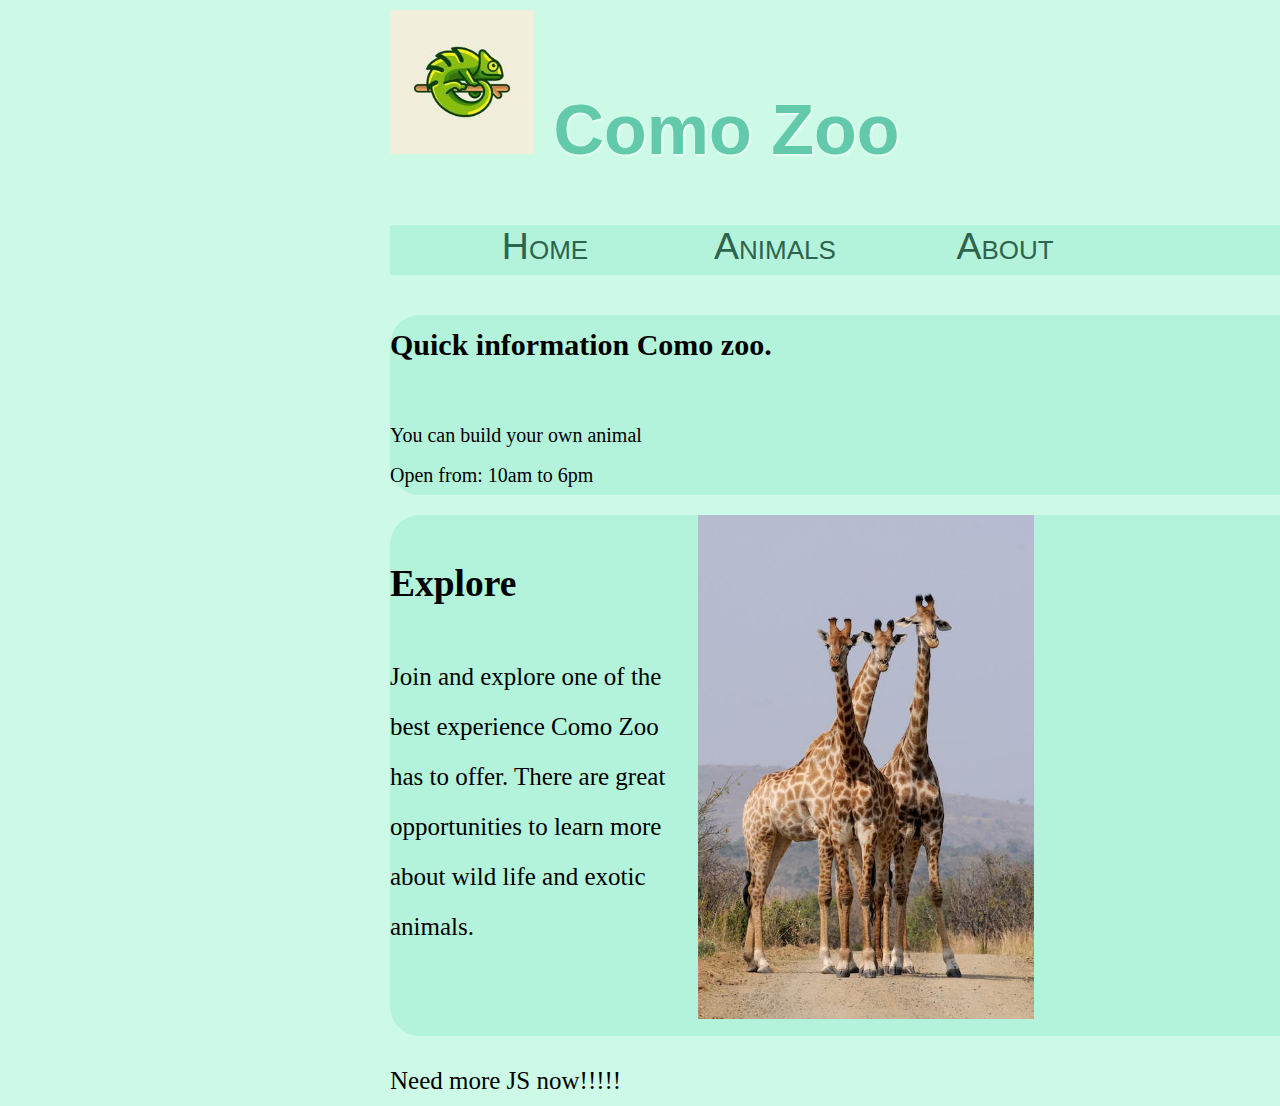
<file: index.html>
<!DOCTYPE html>
<html lang="en">
    <head>
        <meta charset="UTF-8"/>
        <meta http-equiv="X-UA-Compatible" content="IE=edge" />
        <meta name="viewport" content="width=device-width, initial-scale=1.0" />
        <title>Sprint A1 Lab 2</title>
        <link rel="stylesheet" href="styles.css" />
        <script src="script.js" defer></script>
        <script src="Components/header.js"></script>
    </head>
    <body>
        <cust-header></cust-header>
        <section id="information">
            <article>
                <h4>Quick information Como zoo.</h4>
                <p>You can build your own animal</p>
                <p>Open from: 10am to 6pm</p>
            </article>    
        </section>
        <section class="left">
            <article>
                <h2 class="subtitle">Explore</h2>
                <p>Join and explore one of the best experience Como Zoo has to offer. There are great opportunities to learn more about wild life and exotic animals. </p>
            </article>
        </section>
        <section class="right">
            <article>
                <img src="south-africa-hluhluwe-giraffes-pattern.jpg">
            </article>
        </section>
        <footer>Need more JS now!!!!!</footer>
    </body>
</html>
</file>
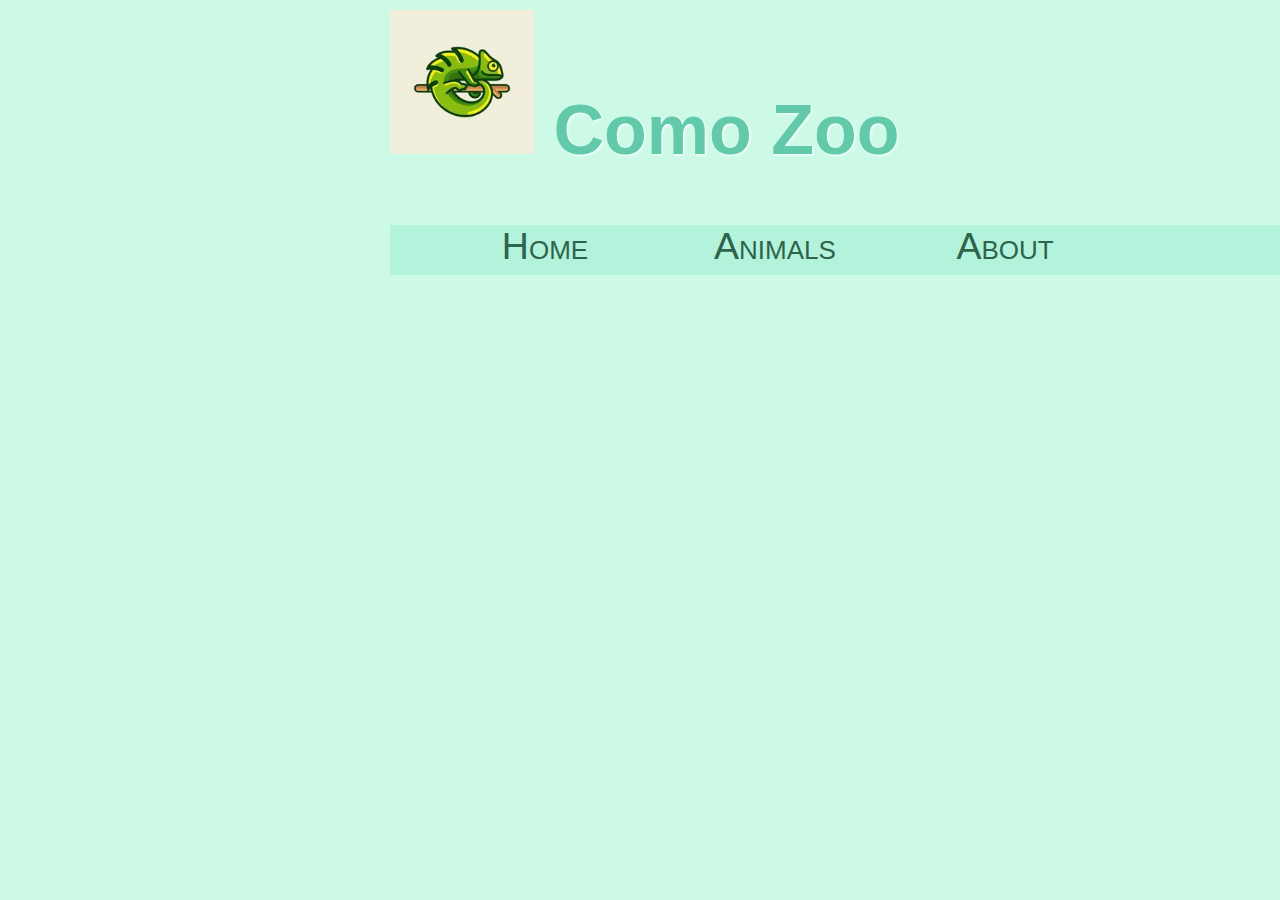
<file: About.html>
<!DOCTYPE html>
<html lang="en">
    <head>
        <meta charset="UTF-8"/>
        <meta http-equiv="X-UA-Compatible" content="IE=edge" />
        <meta name="viewport" content="width=device-width, initial-scale=1.0" />
        <title>Sprint A1 Lab 2</title>
        <link rel="stylesheet" href="styles.css" />
        <script src="script.js" defer></script>
        <script src="Components/header.js"></script>
    </head>
    <body>
        <cust-header></cust-header>
    </body>
</html>
</file>
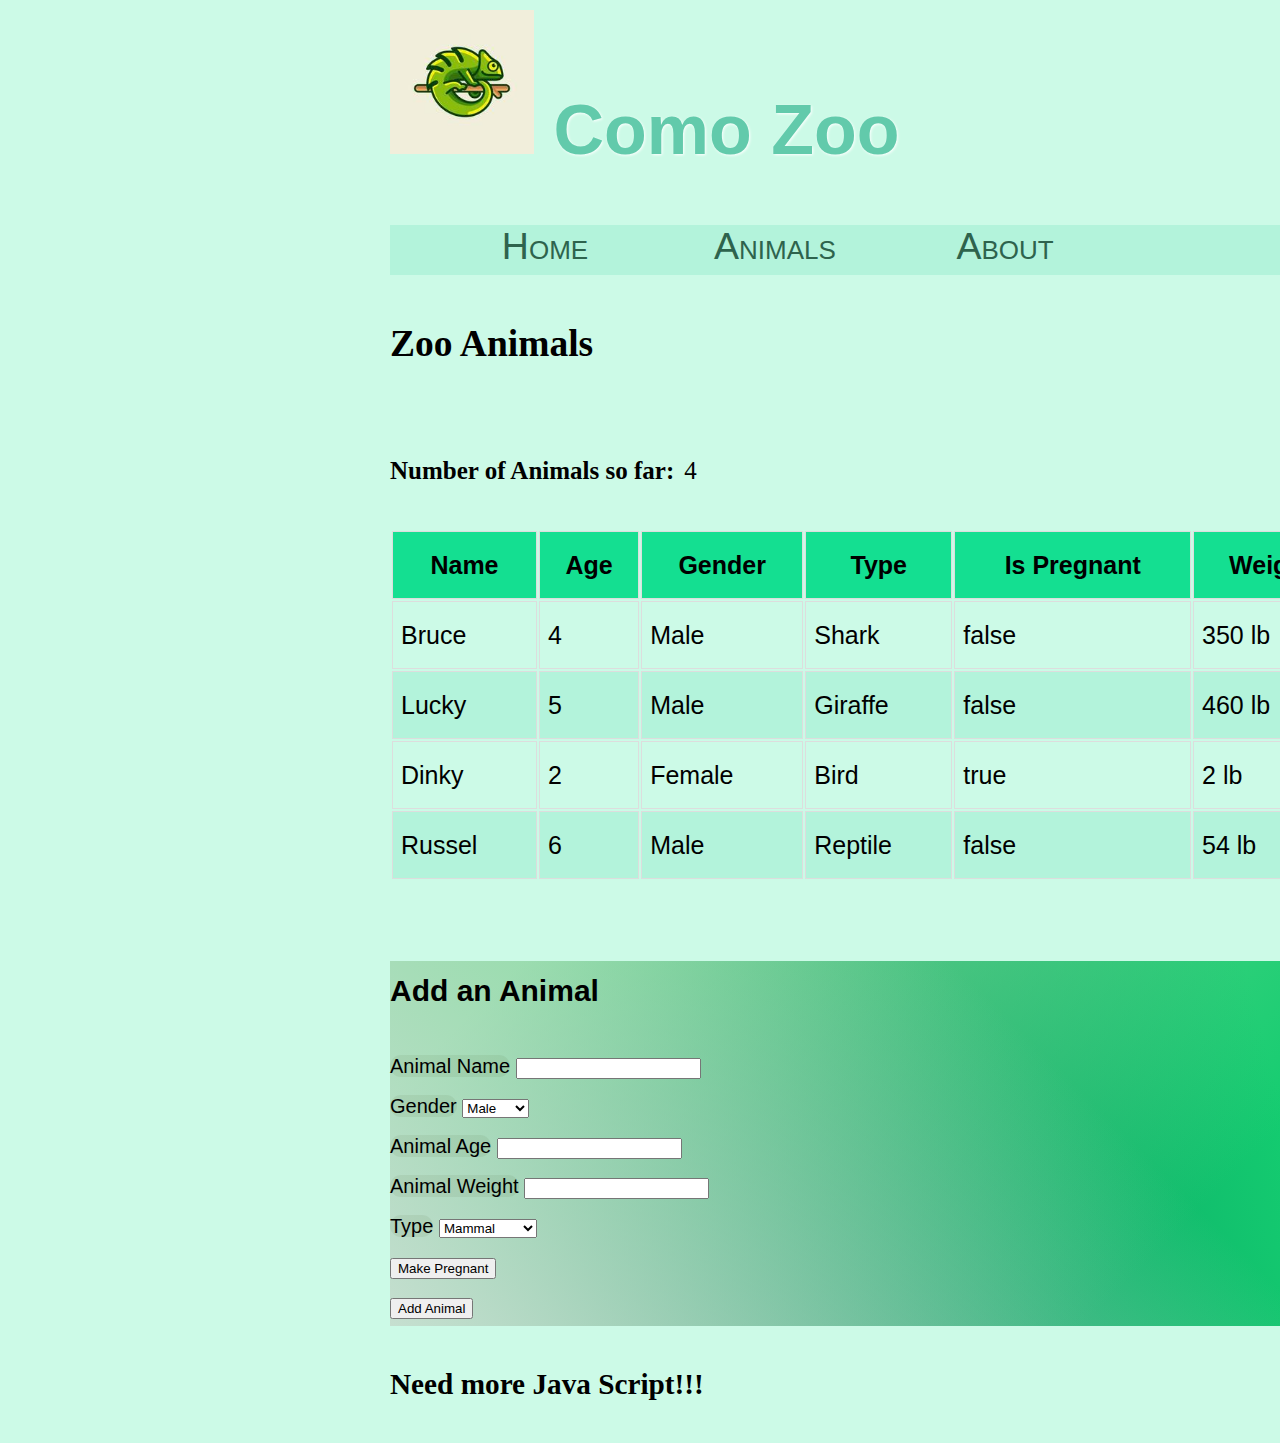
<file: zooAnimals.html>
<!DOCTYPE html>
<html lang="en">
    <head>
        <meta charset="UTF-8"/>
        <meta http-equiv="X-UA-Compatible" content="IE=edge" />
        <meta name="viewport" content="width=device-width, initial-scale=1.0" />
        <title>Sprint A1 Lab 2</title>
        <link rel="stylesheet" href="./styles.css" />
        <script src="./zooScript.js" defer></script>
        <script src="./Components/header.js"></script>
        <script src="./Components/AddAnimal.js"></script>
    </head>
    <body>
        <cust-header></cust-header>
        <article id="animal-list">
            <h2>Zoo Animals</h2>
            <div class="animalNumber">
                <h4>Number of Animals so far: </h4>
                <p id="animalNumber"></p>
            </div>
            <div class="container">
                <table class="table table-striped">
                    <tr class="bg-info">
                        <th>Name</th>
                        <th>Age</th>
                        <th>Gender</th>
                        <th>Type</th>
                        <th>Is Pregnant</th>
                        <th>Weight</th>
                    </tr>
                    <tbody id="animalTable">
                    </tbody>
                </table>
            </div>
        </article> 
        <br>
        <article id="add-Animal">
        <add-animal></add-animal>
    </article>
    <footer>
        <h3>Need more Java Script!!!</h3>
    </footer>
    </body>
</html>
</file>
<file: styles.css>
html {
    box-sizing: border-box;
}

*,
*:before,
*::after {
    box-sizing: inherit;
}

html {
    margin: 0 auto;
    max-width: 500px;
    font-size: 25px;
    line-height: 2;
    position: relative;
}

body {
    background-color: rgb(204, 250, 231);
    margin: 0px auto;
    width: 960px;
 }

 header nav {
    background-color: #b3f3db;
    height: 50px;
 }

 header nav li {
    display: block;
    float: left;
    line-height: 42px;
    text-align: center;
    width: 25%;
 }

 header nav li a {
    color: rgb(46, 99, 77);
    font-variant: small-caps;
    font-size: 1.5em;
    font-family: 'Trebuchet MS', Helvetica, sans-serif;
    text-decoration: none;
 }

 header nav li a:hover{ 
    color: rgba(23, 94, 146, 0.8); 
    font-size: 25px;
}

 header h1{
    text-shadow: 1px 1px 3px white;
    font-size: 70px;
    color: rgb(98, 202, 171); 
    margin-bottom: 10px;
    margin-top: 10px;
    font-family: 'Trebuchet MS', Helvetica, sans-serif;
}

 header img {
    width: 15%;
    height: 12%;
 }

input {
    position: relative;
}

.inputFields {
    font-size: 20px;
}

.inputFields {
    min-height: 30vh;
    margin: 0;
    font-family: sans-serif; 
    background: linear-gradient(
        45deg,
        rgb(198, 223, 208) 0%, 
        hsla(340, 100%, 55%, 0) 70% 
        ),
        linear-gradient(
        135deg,
        rgb(119, 218, 148) 10%, 
        hsla(225, 95%, 50%, 0) 80% 
         ),
         linear-gradient(
        255deg,
        rgb(20, 204, 112) 10%, 
        hsla(140, 90%, 50%, 0) 80% 
         ),
        linear-gradient(
        315deg,
        rgb(5, 119, 94) 100%, 
        hsla(35, 95%, 55%, 0) 70% 
         );
}

label {
    text-decoration: none;
    background: rgba(48, 59, 5, 0.068);
    border-radius: 20px;
}

#information p {
    font-size: 20px;
    text-align: justify;
    margin: 0;
}

#information article {
    font-size: 30px;
}

section article {
    background-color: #b3f3db;
 
    -moz-border-radius:  30px;
    -webkit-border-radius:  30px;
    border-radius: 30px;
 
    margin-bottom: 20px;
 }
 section.left {
    width:  30%;
    float: left;
    margin-left: 5px;
 }
 
 section.left  {
    float: left;
    clear: left;
    margin: 0px 5px 0px 0px;
 }
 
 
 /* Right Section Styles */
 section.right img{
    width: 35%;
    float: middle;
    margin-left: 15px;
    box-shadow: 0 0 8px 8px rgb(63, 58, 58) inset;
 } 

 table {
    font-family: Arial, Helvetica, sans-serif;
    width: 100%;
  }

  table tr th {
    background-color: rgb(20, 223, 145);
  }
  
  table td, table th {
    border: 1px solid #ddd;
    padding: 8px;
  }
  
  table tr:nth-child(even){
    background-color: #b3f3db;
}
  
  table tr:hover {
    background-color: #ddd;
}

#animalMessage {
    font-size: 30px;
    color: rgb(7, 238, 84);
}

#deleteColumn {
    color: rgb(224, 100, 78);
}

.animalNumber {
    display: flex;
    align-items: center;
}

.animalNumber h4 {
    margin-right: 10px; 
}
</file>
